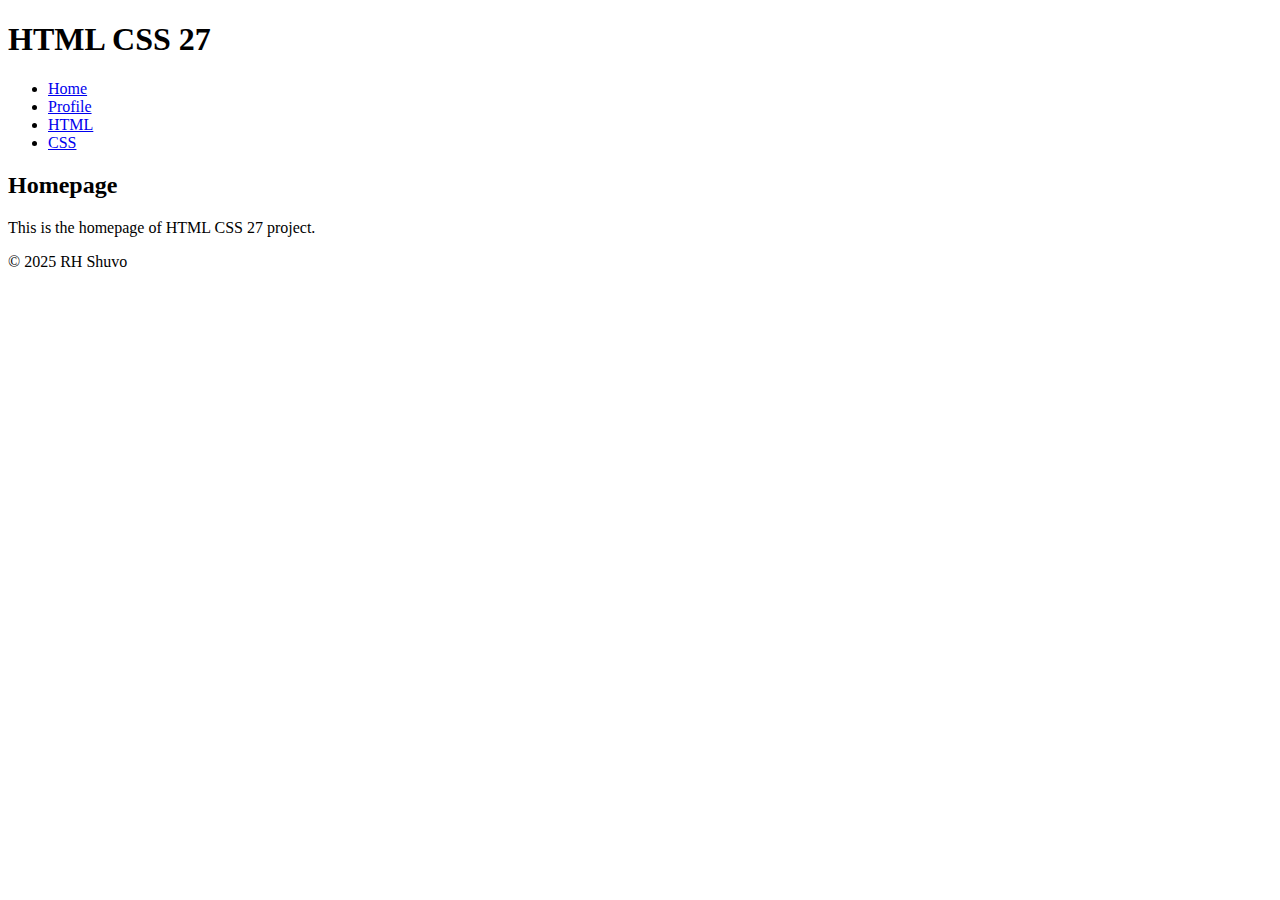
<file: index.html>
<!DOCTYPE html>
<html lang="en">
  <head>
    <meta charset="UTF-8" />
    <meta name="viewport" content="width=device-width, initial-scale=1.0" />
    <title>Homepage - 27</title>
    <link rel="icon" type="images/jpg" href="images/27.jpg" />
  </head>

  <body>
    <header>
      <h1>HTML CSS 27</h1>
      <nav>
        <ul>
          <li>
            <a href="index.html">Home</a>
          </li>
          <li>
            <a href="Profile.html">Profile</a>
          </li>
          <li>
            <a href="HTML.html">HTML</a>
          </li>
          <li>
            <a href="CSS.html">CSS</a>
          </li>
        </ul>
      </nav>
    </header>

    <main>
      <h2>Homepage</h2>
      <p>This is the homepage of HTML CSS 27 project.</p>
    </main>

    <footer>
      <p>&copy; 2025 RH Shuvo</p>
    </footer>
  </body>
</html>
</file>
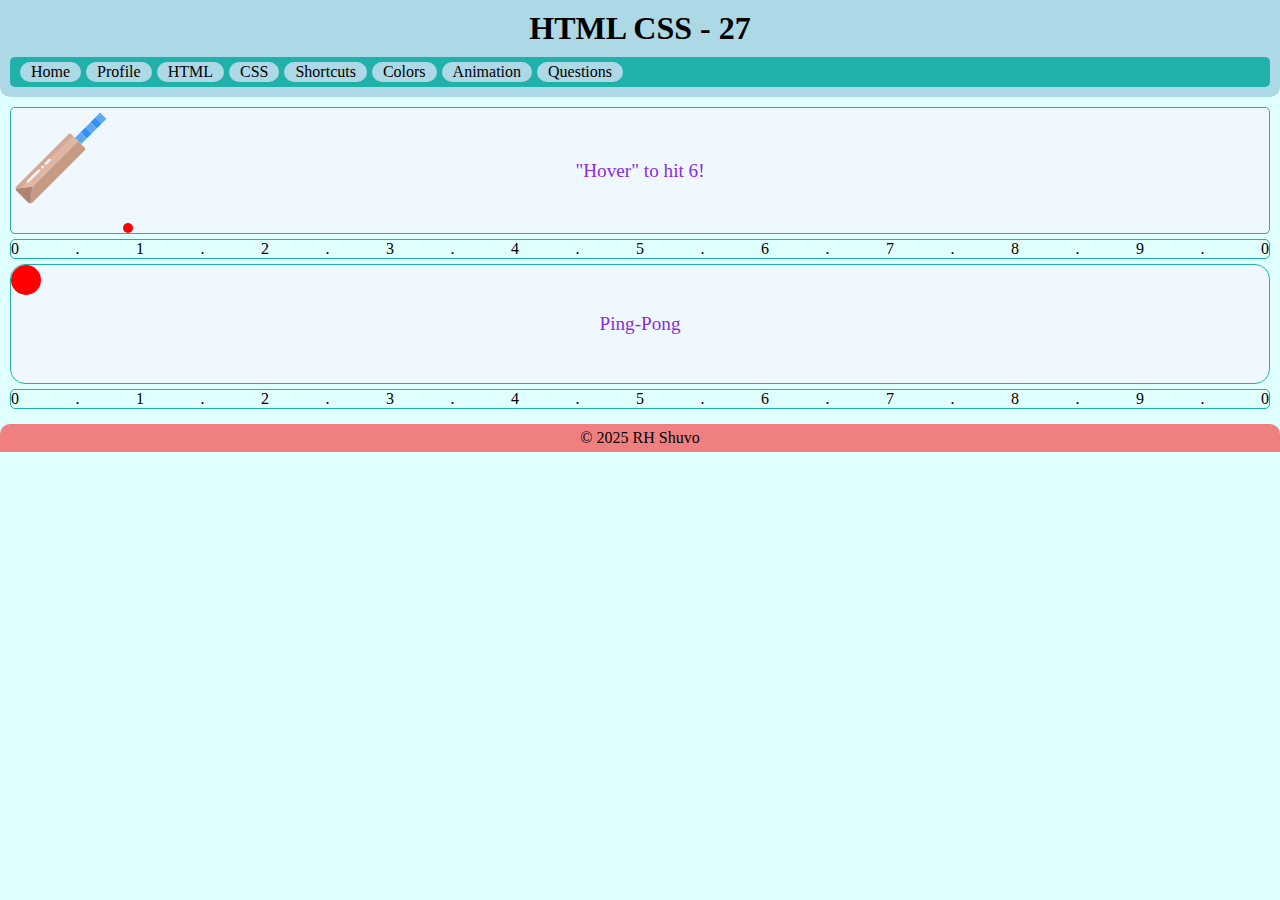
<file: animation.html>
<!DOCTYPE html>
<html lang="en">
  <head>
    <meta charset="UTF-8" />
    <meta name="viewport" content="width=device-width, initial-scale=1.0" />
    <title>Animation - 27</title>
    <link rel="icon" type="images/png" href="images/27.png">
    <link rel="stylesheet" href="styles/style.css" />
    <link rel="stylesheet" href="styles/animation-style.css" />
  </head>

  <body>

    <!-- Header Content -->
    <header>
      <h1>HTML CSS - 27</h1>
      <nav>
        <ul>
          <li>
            <a href="index.html">Home</a>
          </li>
          <li>
            <a href="Profile.html">Profile</a>
          </li>
          <li>
            <a href="HTML.html">HTML</a>
          </li>
          <li>
            <a href="CSS.html">CSS</a>
          </li>
          <li>
            <a href="Shortcuts.html">Shortcuts</a>
          </li>
          <li>
            <a href="Colors.html">Colors</a>
          </li>
          <li>
            <a href="animation.html">Animation</a>
          </li>
          <li>
            <a href="Questions.html">Questions</a>
          </li>
        </ul>
      </nav>
    </header>

    <!-- Main Content -->
    <main class="animation-page">

      <!-- Cricket -->
      <section class="cricket-field">
        <p class="text">"Hover" to hit 6!</p>
        <div class="bat">
          <img src="images/bat.png" alt="picture of a Bat" />
        </div>
        <div class="ball"></div>
      </section>

      <!-- Scale -->
      <section class="scale">
        <div class="scale-no">0</div>
        <div class="scale-no">.</div>
        <div class="scale-no">1</div>
        <div class="scale-no">.</div>
        <div class="scale-no">2</div>
        <div class="scale-no">.</div>
        <div class="scale-no">3</div>
        <div class="scale-no">.</div>
        <div class="scale-no">4</div>
        <div class="scale-no">.</div>
        <div class="scale-no">5</div>
        <div class="scale-no">.</div>
        <div class="scale-no">6</div>
        <div class="scale-no">.</div>
        <div class="scale-no">7</div>
        <div class="scale-no">.</div>
        <div class="scale-no">8</div>
        <div class="scale-no">.</div>
        <div class="scale-no">9</div>
        <div class="scale-no">.</div>
        <div class="scale-no">0</div>
        
      </section>

      <!-- Bounce -->
      <section class="bounce-stage">
        <p class="text">Ping-Pong</p>
        <div class="bounce-ball"></div>
      </section>

      <!-- Scale -->
      <section class="scale">
        <div class="scale-no">0</div>
        <div class="scale-no">.</div>
        <div class="scale-no">1</div>
        <div class="scale-no">.</div>
        <div class="scale-no">2</div>
        <div class="scale-no">.</div>
        <div class="scale-no">3</div>
        <div class="scale-no">.</div>
        <div class="scale-no">4</div>
        <div class="scale-no">.</div>
        <div class="scale-no">5</div>
        <div class="scale-no">.</div>
        <div class="scale-no">6</div>
        <div class="scale-no">.</div>
        <div class="scale-no">7</div>
        <div class="scale-no">.</div>
        <div class="scale-no">8</div>
        <div class="scale-no">.</div>
        <div class="scale-no">9</div>
        <div class="scale-no">.</div>
        <div class="scale-no">0</div>
        
      </section>

    </main>

    <!-- Footer Content -->
    <footer>
      <p>&copy; 2025 RH Shuvo</p>
    </footer>

  </body>
</html>
</file>
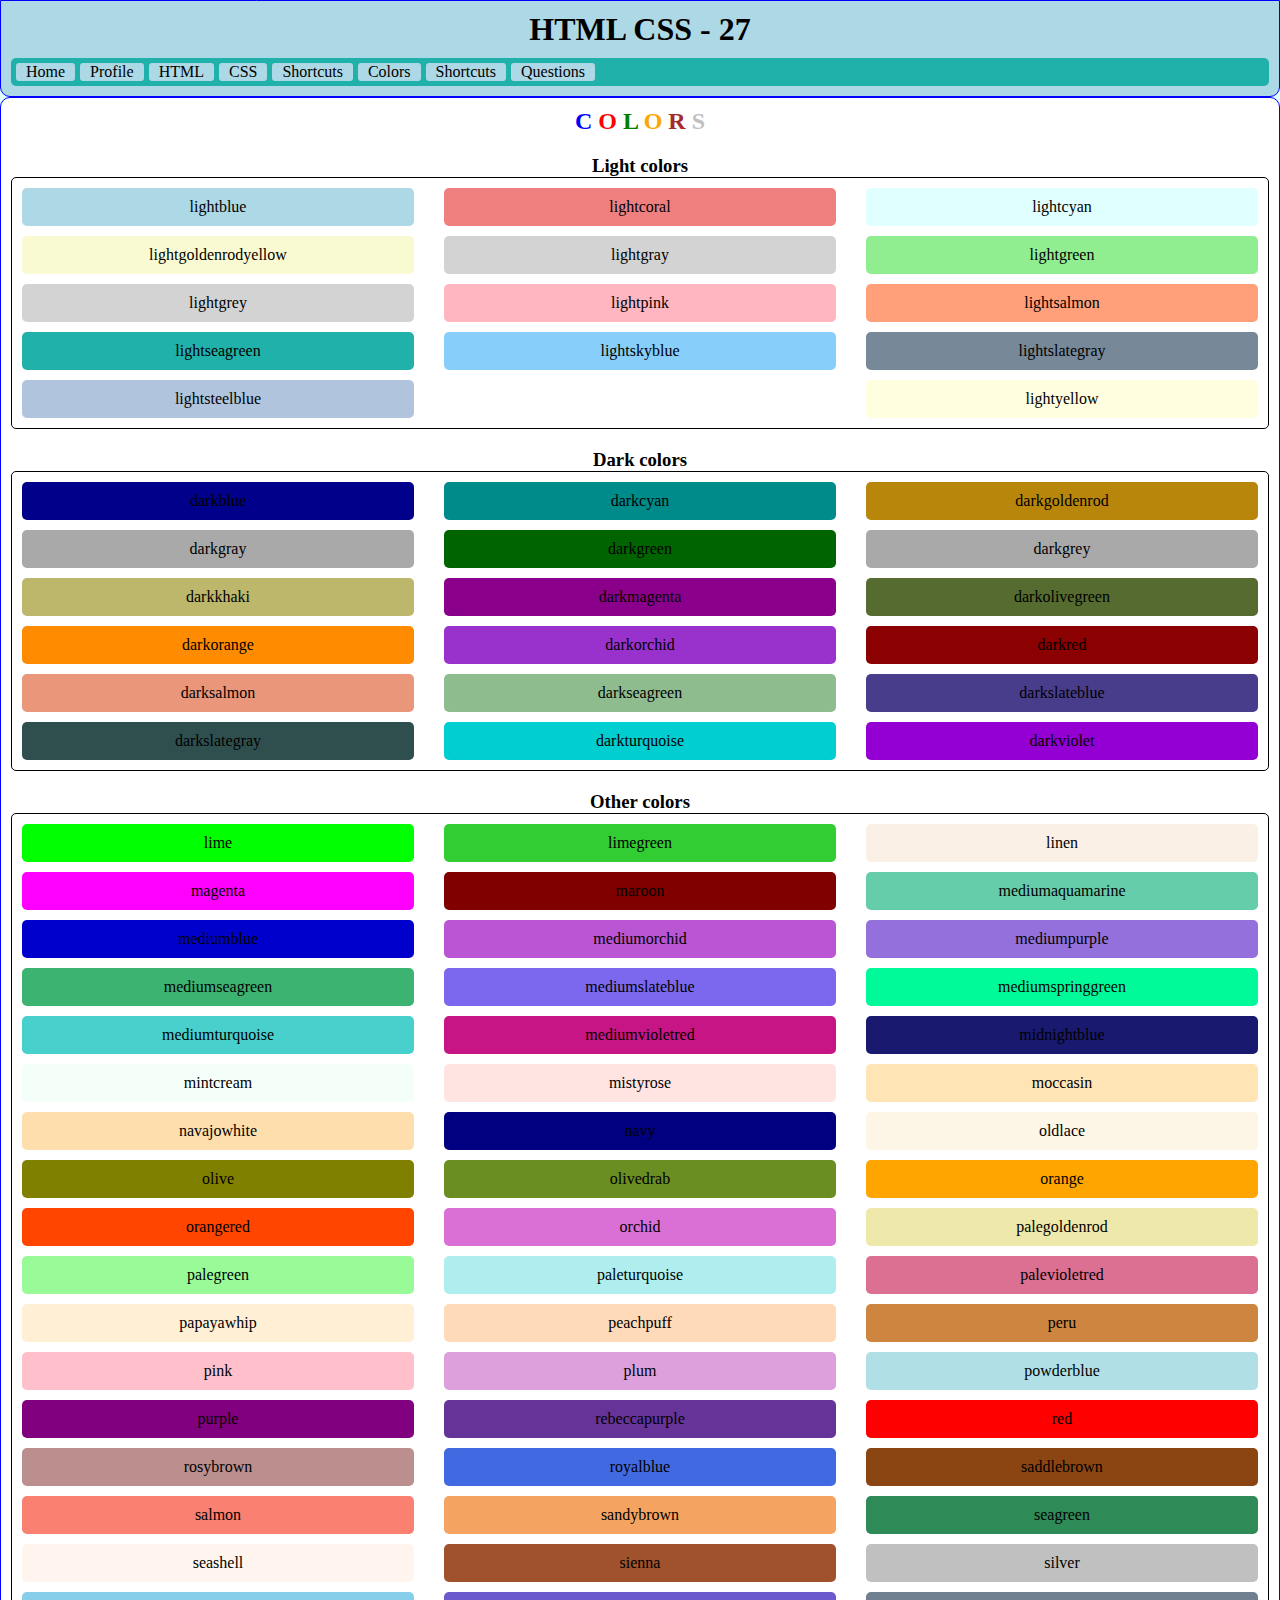
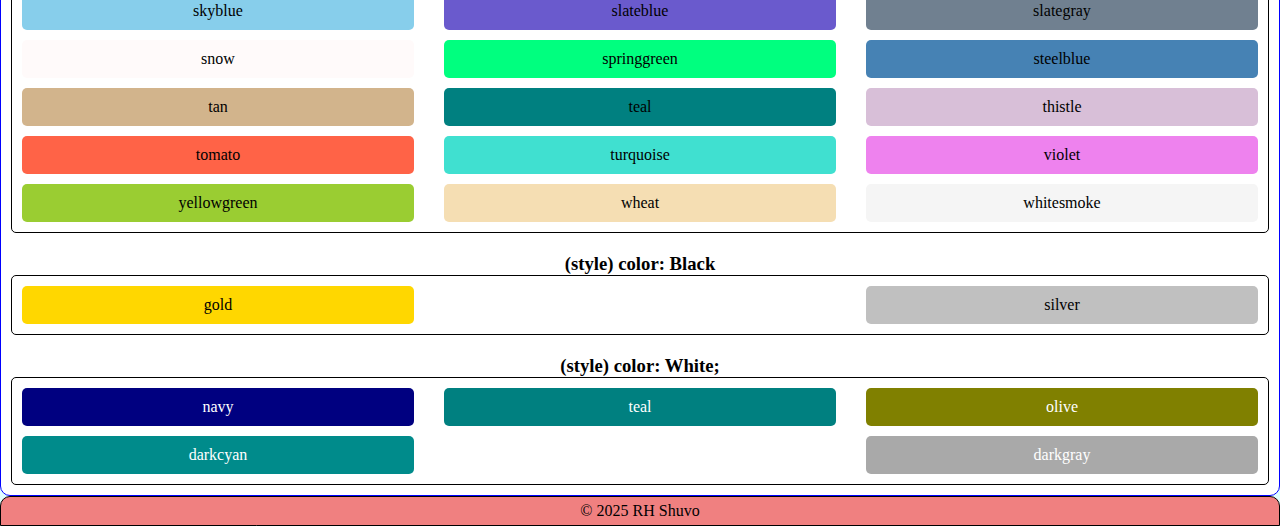
<file: Colors.html>
<!DOCTYPE html>
<html lang="en">
  <head>
    <meta charset="UTF-8" />
    <meta name="viewport" content="width=device-width, initial-scale=1.0" />
    <title>Colors - 27</title>
    <link rel="icon" type="images/png" href="images/27.png" />
    <link rel="stylesheet" href="style.css" />
  </head>

  <body>

    <!-- Header Content -->

    <header>
      <h1>HTML CSS - 27</h1>
      <nav>
        <ul>
          <li>
            <a href="index.html">Home</a>
          </li>
          <li>
            <a href="Profile.html">Profile</a>
          </li>
          <li>
            <a href="HTML.html">HTML</a>
          </li>
          <li>
            <a href="CSS.html">CSS</a>
          </li>
          <li>
            <a href="Shortcuts.html">Shortcuts</a>
          </li>
          <li>
            <a href="Colors.html">Colors</a>
          </li>
          <li>
            <a href="Shortcuts.html">Shortcuts</a>
          </li>
          <li>
            <a href="Questions.html">Questions</a>
          </li>
        </ul>
      </nav>
    </header>

    <!-- Main Content -->

    <main class="color-page">
      <h2>
        <span class="C">C</span>
        <span class="O">O</span>
        <span class="L">L</span>
        <span class="o">O</span>
        <span class="R">R</span>
        <span class="S">S</span>
      </h2>

      <section class="color-section">
        <h3>Light colors</h3>
        <ul class="color-list">
          <li style="background-color: lightblue">lightblue</li>
          <li style="background-color: lightcoral">lightcoral</li>
          <li style="background-color: lightcyan">lightcyan</li>
          <li style="background-color: lightgoldenrodyellow">
            lightgoldenrodyellow
          </li>
          <li style="background-color: lightgray">lightgray</li>
          <li style="background-color: lightgreen">lightgreen</li>
          <li style="background-color: lightgrey">lightgrey</li>
          <li style="background-color: lightpink">lightpink</li>
          <li style="background-color: lightsalmon">lightsalmon</li>
          <li style="background-color: lightseagreen">lightseagreen</li>
          <li style="background-color: lightskyblue">lightskyblue</li>
          <li style="background-color: lightslategray">lightslategray</li>
          <li style="background-color: lightsteelblue">lightsteelblue</li>
          <li style="background-color: lightyellow">lightyellow</li>
        </ul>
      </section>

      <section class="color-section">
        <h3>Dark colors</h3>
        <ul class="color-list">
          <li style="background-color: darkblue">darkblue</li>
          <li style="background-color: darkcyan">darkcyan</li>
          <li style="background-color: darkgoldenrod">darkgoldenrod</li>
          <li style="background-color: darkgray">darkgray</li>
          <li style="background-color: darkgreen">darkgreen</li>
          <li style="background-color: darkgrey">darkgrey</li>
          <li style="background-color: darkkhaki">darkkhaki</li>
          <li style="background-color: darkmagenta">darkmagenta</li>
          <li style="background-color: darkolivegreen">darkolivegreen</li>
          <li style="background-color: darkorange">darkorange</li>
          <li style="background-color: darkorchid">darkorchid</li>
          <li style="background-color: darkred">darkred</li>
          <li style="background-color: darksalmon">darksalmon</li>
          <li style="background-color: darkseagreen">darkseagreen</li>
          <li style="background-color: darkslateblue">darkslateblue</li>
          <li style="background-color: darkslategray">darkslategray</li>
          <li style="background-color: darkturquoise">darkturquoise</li>
          <li style="background-color: darkviolet">darkviolet</li>
        </ul>
      </section>

      <section class="color-section">
        <h3>Other colors</h3>
        <ul class="color-list">
          <li style="background-color: lime">lime</li>
          <li style="background-color: limegreen">limegreen</li>
          <li style="background-color: linen">linen</li>
          <li style="background-color: magenta">magenta</li>
          <li style="background-color: maroon">maroon</li>
          <li style="background-color: mediumaquamarine">mediumaquamarine</li>
          <li style="background-color: mediumblue">mediumblue</li>
          <li style="background-color: mediumorchid">mediumorchid</li>
          <li style="background-color: mediumpurple">mediumpurple</li>
          <li style="background-color: mediumseagreen">mediumseagreen</li>
          <li style="background-color: mediumslateblue">mediumslateblue</li>
          <li style="background-color: mediumspringgreen">mediumspringgreen</li>
          <li style="background-color: mediumturquoise">mediumturquoise</li>
          <li style="background-color: mediumvioletred">mediumvioletred</li>
          <li style="background-color: midnightblue">midnightblue</li>
          <li style="background-color: mintcream">mintcream</li>
          <li style="background-color: mistyrose">mistyrose</li>
          <li style="background-color: moccasin">moccasin</li>
          <li style="background-color: navajowhite">navajowhite</li>
          <li style="background-color: navy">navy</li>
          <li style="background-color: oldlace">oldlace</li>
          <li style="background-color: olive">olive</li>
          <li style="background-color: olivedrab">olivedrab</li>
          <li style="background-color: orange">orange</li>
          <li style="background-color: orangered">orangered</li>
          <li style="background-color: orchid">orchid</li>
          <li style="background-color: palegoldenrod">palegoldenrod</li>
          <li style="background-color: palegreen">palegreen</li>
          <li style="background-color: paleturquoise">paleturquoise</li>
          <li style="background-color: palevioletred">palevioletred</li>
          <li style="background-color: papayawhip">papayawhip</li>
          <li style="background-color: peachpuff">peachpuff</li>
          <li style="background-color: peru">peru</li>
          <li style="background-color: pink">pink</li>
          <li style="background-color: plum">plum</li>
          <li style="background-color: powderblue">powderblue</li>
          <li style="background-color: purple">purple</li>
          <li style="background-color: rebeccapurple">rebeccapurple</li>
          <li style="background-color: red">red</li>
          <li style="background-color: rosybrown">rosybrown</li>
          <li style="background-color: royalblue">royalblue</li>
          <li style="background-color: saddlebrown">saddlebrown</li>
          <li style="background-color: salmon">salmon</li>
          <li style="background-color: sandybrown">sandybrown</li>
          <li style="background-color: seagreen">seagreen</li>
          <li style="background-color: seashell">seashell</li>
          <li style="background-color: sienna">sienna</li>
          <li style="background-color: silver">silver</li>
          <li style="background-color: skyblue">skyblue</li>
          <li style="background-color: slateblue">slateblue</li>
          <li style="background-color: slategray">slategray</li>
          <li style="background-color: snow">snow</li>
          <li style="background-color: springgreen">springgreen</li>
          <li style="background-color: steelblue">steelblue</li>
          <li style="background-color: tan">tan</li>
          <li style="background-color: teal">teal</li>
          <li style="background-color: thistle">thistle</li>
          <li style="background-color: tomato">tomato</li>
          <li style="background-color: turquoise">turquoise</li>
          <li style="background-color: violet">violet</li>
          <li style="background-color: yellowgreen">yellowgreen</li>
          <li style="background-color: wheat">wheat</li>
          <li style="background-color: whitesmoke">whitesmoke</li>
        </ul>
      </section>

      <section class="color-section">
        <h3>(style) color: Black</h3>
        <ul class="color-list">
          <li style="background-color: gold; color: black">gold</li>
          <li style="background-color: silver; color: black">silver</li>
        </ul>
      </section>

      <section class="color-section">
        <h3>(style) color: White;</h3>
        <ul class="color-list">
          <li style="background-color: navy; color: white">navy</li>
          <li style="background-color: teal; color: white">teal</li>
          <li style="background-color: olive; color: white">olive</li>
          <li style="background-color: darkcyan; color: white">darkcyan</li>
          <li style="background-color: darkgray; color: white">darkgray</li>
        </ul>
      </section>
    </main>

    <!-- Footer Content -->

    <footer>
      <p>&copy; 2025 RH Shuvo</p>
    </footer>

  </body>
</html>
</file>
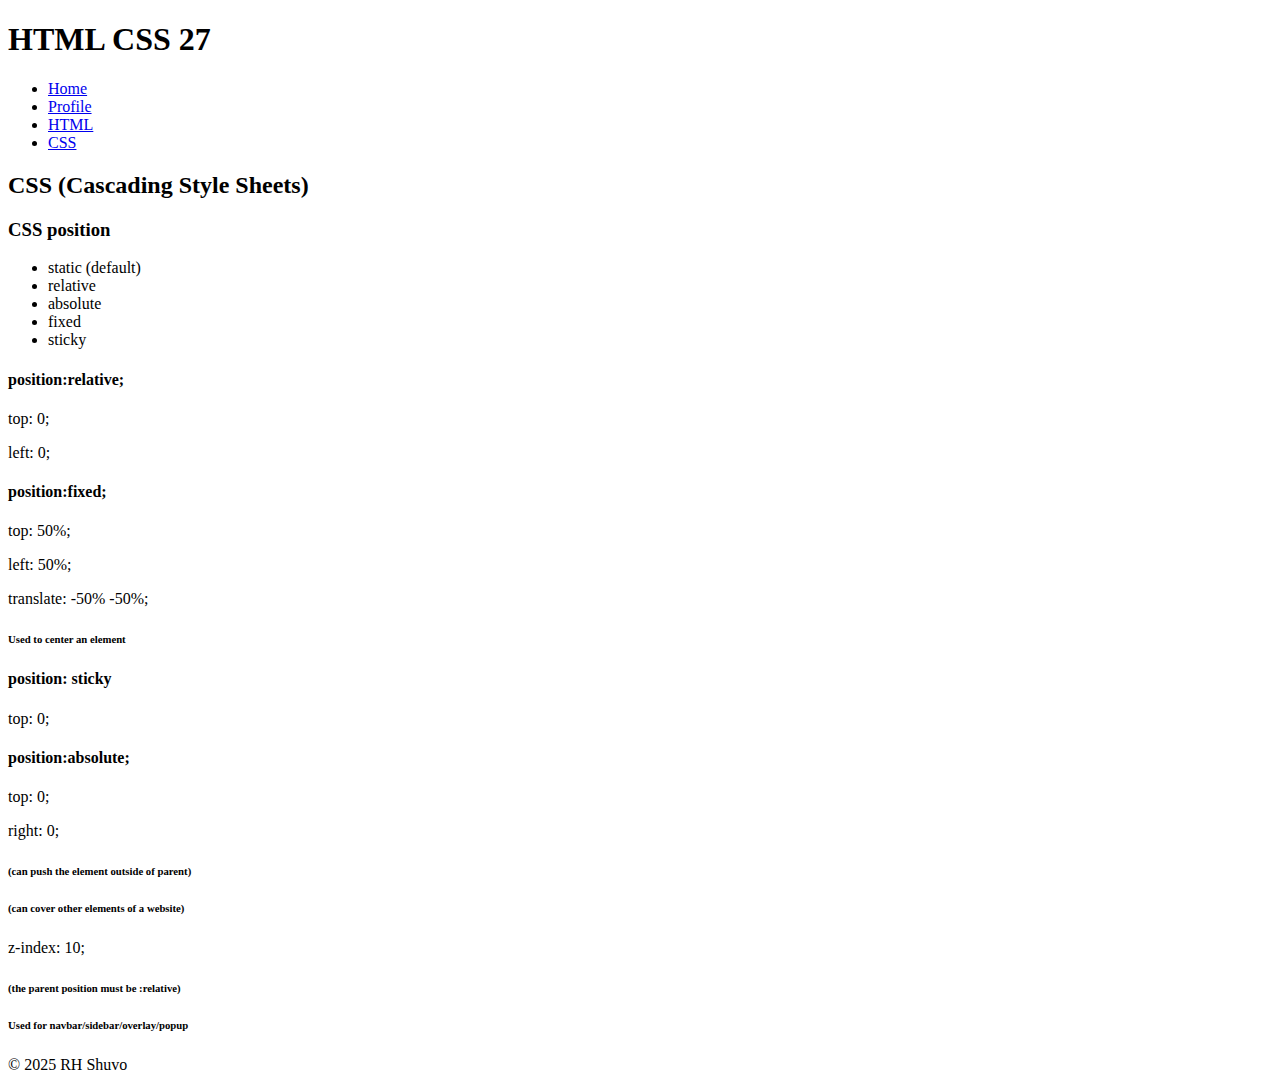
<file: CSS.html>
<!DOCTYPE html>
<html lang="en">
  <head>
    <meta charset="UTF-8" />
    <meta name="viewport" content="width=device-width, initial-scale=1.0" />
    <title>CSS - 27</title>
    <link rel="icon" type="images/jpg" href="images/27.jpg" />
  </head>

  <body>
    <header>
      <h1>HTML CSS 27</h1>
      <nav>
        <ul>
          <li>
            <a href="index.html">Home</a>
          </li>
          <li>
            <a href="Profile.html">Profile</a>
          </li>
          <li>
            <a href="HTML.html">HTML</a>
          </li>
          <li>
            <a href="CSS.html">CSS</a>
          </li>
        </ul>
      </nav>
    </header>

    <main>
      <h2>CSS (Cascading Style Sheets)</h2>
      <h3>CSS position</h3>
      <ul>
        <li>static (default)</li>
        <li>relative</li>
        <li>absolute</li>
        <li>fixed</li>
        <li>sticky</li>
      </ul>

      <h4>position:relative;</h4>
      <p>top: 0;</p>
      <p>left: 0;</p>

      <h4>position:fixed;</h4>
      <p>top: 50%;</p>
      <p>left: 50%;</p>
      <p>translate: -50% -50%;</p>
      <h6>Used to center an element</h6>

      <h4>position: sticky</h4>
      <p>top: 0;</p>

      <h4>position:absolute;</h4>
      <p>top: 0;</p>
      <p>right: 0;</p>
      <h6>(can push the element outside of parent)</h6>
      <h6>(can cover other elements of a website)</h6>
      <p>z-index: 10;</p>
      <h6>(the parent position must be :relative)</h6>
      <h6>Used for navbar/sidebar/overlay/popup</h6>
    </main>

    <footer>
      <p>&copy; 2025 RH Shuvo</p>
    </footer>
  </body>
</html>
</file>
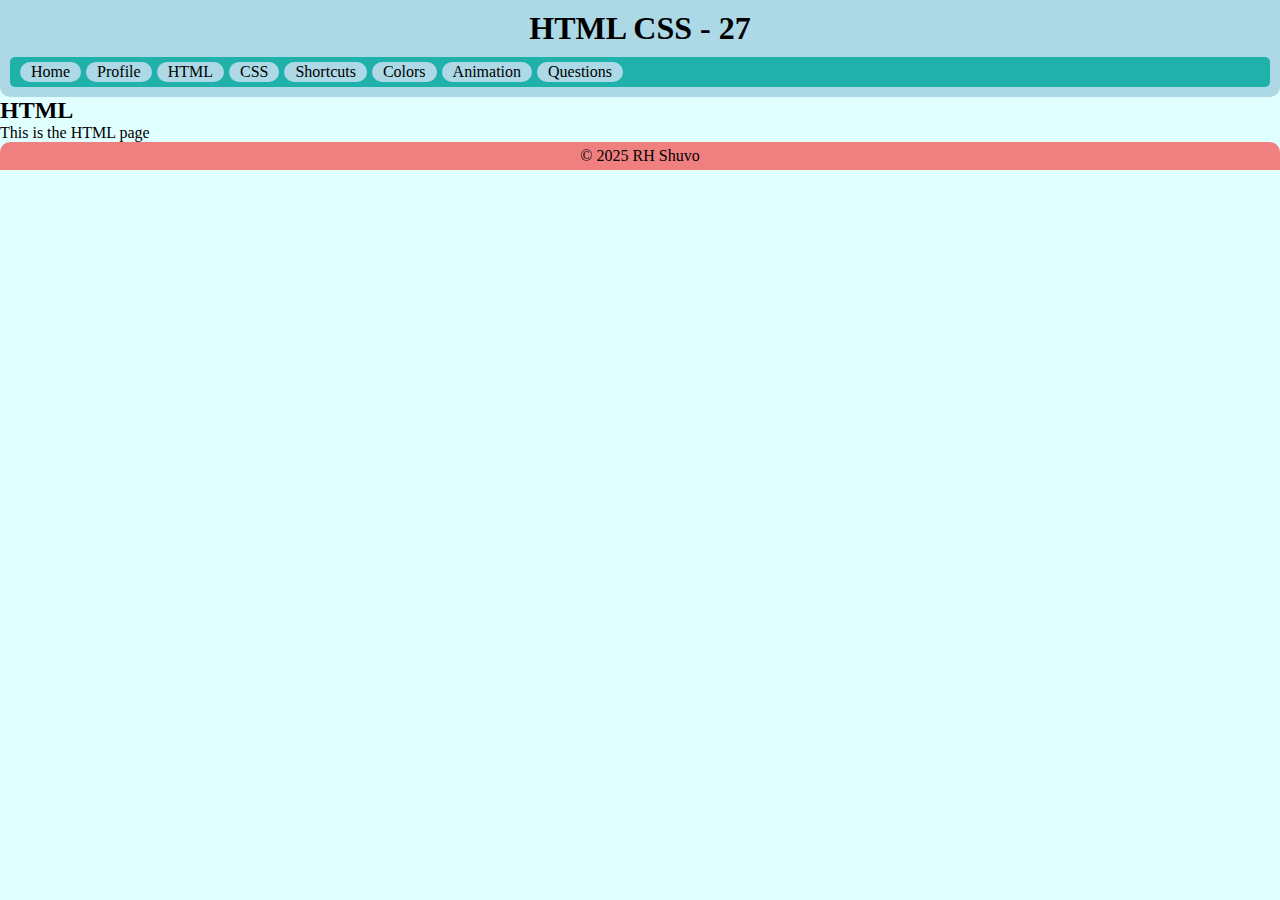
<file: HTML.html>
<!DOCTYPE html>
<html lang="en">
  <head>
    <meta charset="UTF-8" />
    <meta name="viewport" content="width=device-width, initial-scale=1.0" />
    <title>HTML - 27</title>
    <link rel="icon" type="images/png" href="images/27.png" />
    <link rel="stylesheet" href="styles/style.css" />
  </head>

  <body>

    <!-- Header Content -->
     
    <header>
      <h1>HTML CSS - 27</h1>
      <nav>
        <ul>
          <li>
            <a href="index.html">Home</a>
          </li>
          <li>
            <a href="Profile.html">Profile</a>
          </li>
          <li>
            <a href="HTML.html">HTML</a>
          </li>
          <li>
            <a href="CSS.html">CSS</a>
          </li>
          <li>
            <a href="Shortcuts.html">Shortcuts</a>
          </li>
          <li>
            <a href="Colors.html">Colors</a>
          </li>
          <li>
            <a href="animation.html">Animation</a>
          </li>
          <li>
            <a href="Questions.html">Questions</a>
          </li>
        </ul>
      </nav>
    </header>

    <!-- Main Content -->
     
    <main class="html-page">
      <div>
        <h2>HTML</h2>
        <p>This is the HTML page</p>
      </div>
    </main>

    <!-- Footer Content -->

    <footer>
      <p>&copy; 2025 RH Shuvo</p>
    </footer>

  </body>
</html>
</file>
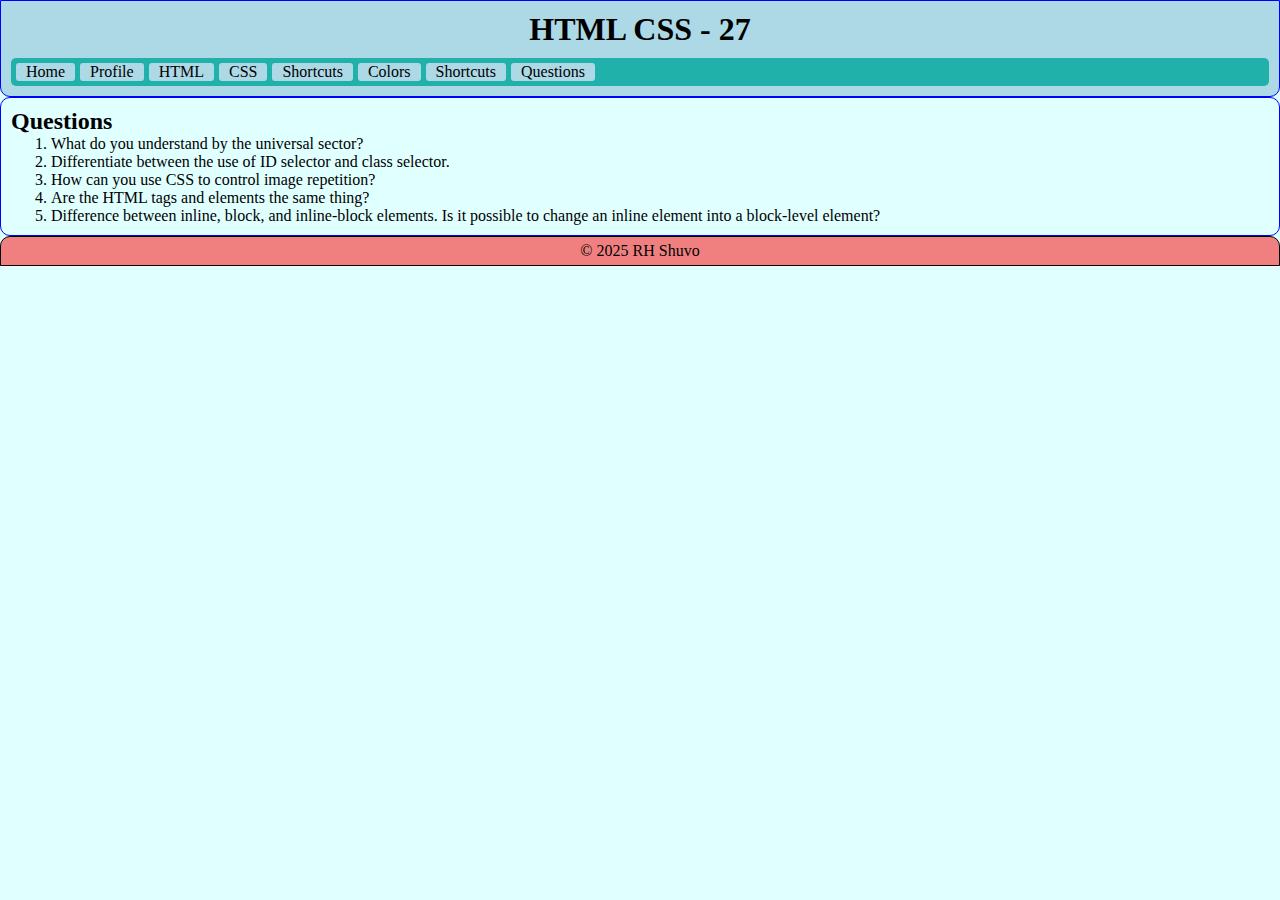
<file: Questions.html>
<!DOCTYPE html>
<html lang="en">
  <head>
    <meta charset="UTF-8" />
    <meta name="viewport" content="width=device-width, initial-scale=1.0" />
    <title>Questions - 27</title>
    <link rel="icon" type="images/png" href="images/27.png">
    <link rel="stylesheet" href="style.css" />
  </head>

  <body>

    <!-- Header Content -->

    <header>
      <h1>HTML CSS - 27</h1>
      <nav>
        <ul>
          <li>
            <a href="index.html">Home</a>
          </li>
          <li>
            <a href="Profile.html">Profile</a>
          </li>
          <li>
            <a href="HTML.html">HTML</a>
          </li>
          <li>
            <a href="CSS.html">CSS</a>
          </li>
          <li>
            <a href="Shortcuts.html">Shortcuts</a>
          </li>
          <li>
            <a href="Colors.html">Colors</a>
          </li>
          <li>
            <a href="Shortcuts.html">Shortcuts</a>
          </li>
          <li>
            <a href="Questions.html">Questions</a>
          </li>
        </ul>
      </nav>
    </header>

    <!-- Main Content -->

    <main class="question-page">
        <div>
            <h2>Questions</h2>
            <ol type="1">
                <li>What do you understand by the universal sector?</li>
                <li>Differentiate between the use of ID selector and class selector.</li>
                <li>How can you use CSS to control image repetition?</li>
                <li>Are the HTML tags and elements the same thing?</li>
                <li>Difference between inline, block, and inline-block elements. Is it possible to change an inline element into a block-level element?</li>
            </ol>
        </div>

    </main>
    
    <!-- Footer Content -->
     
    <footer>
      <p>&copy; 2025 RH Shuvo</p>
    </footer>

  </body>
</html>
</file>
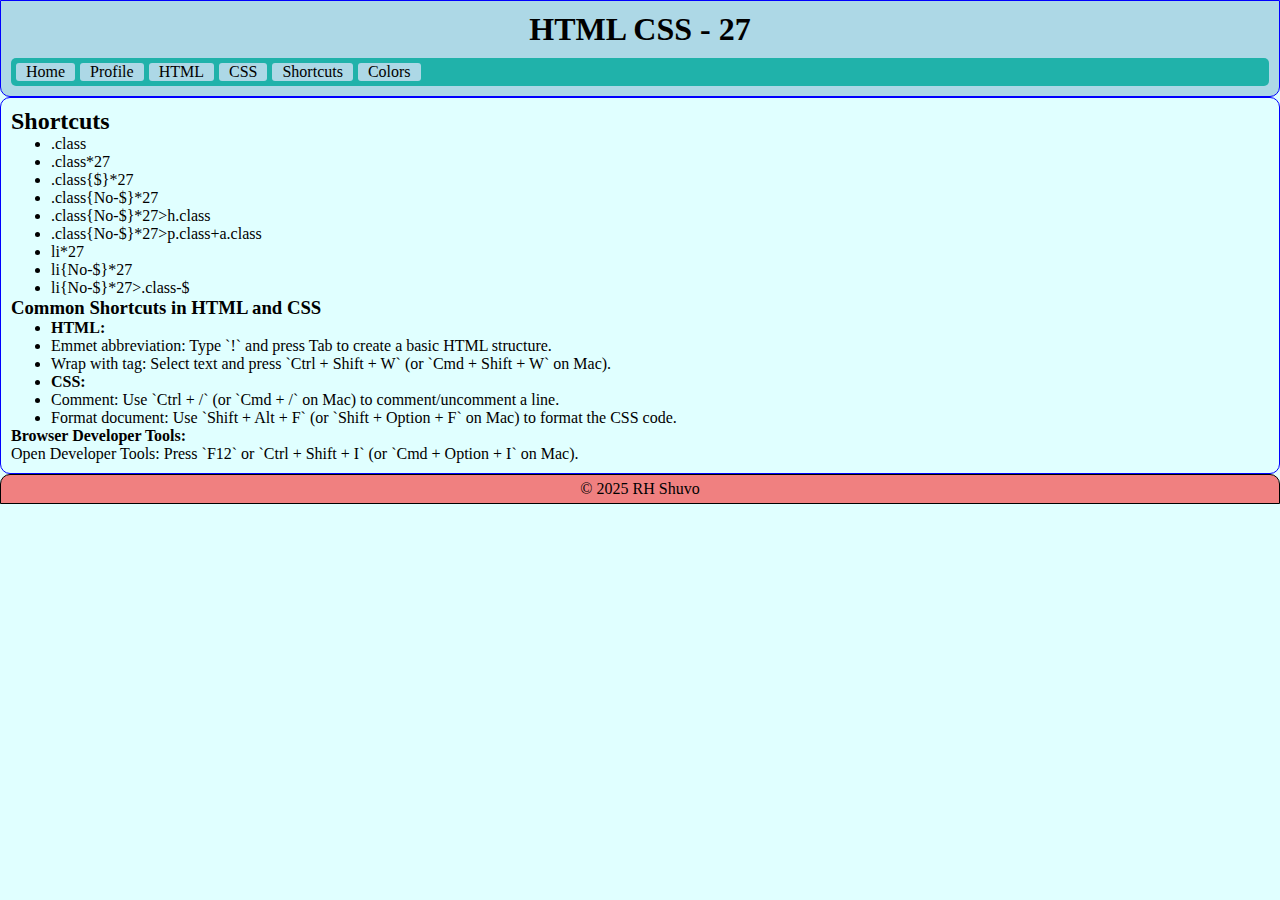
<file: Shortcuts.html>
<!DOCTYPE html>
<html lang="en">
  <head>
    <meta charset="UTF-8" />
    <meta name="viewport" content="width=device-width, initial-scale=1.0" />
    <title>Shortcuts - 27</title>
    <link rel="icon" type="images/png" href="images/27.png" />
    <link rel="stylesheet" href="style.css" />
  </head>

  <body>

    <!-- Header Content -->
     
    <header>
      <h1>HTML CSS - 27</h1>
      <nav>
        <ul>
          <li>
            <a href="index.html">Home</a>
          </li>
          <li>
            <a href="Profile.html">Profile</a>
          </li>
          <li>
            <a href="HTML.html">HTML</a>
          </li>
          <li>
            <a href="CSS.html">CSS</a>
          </li>
          <li>
            <a href="Shortcuts.html">Shortcuts</a>
          </li>
          <li>
            <a href="Colors.html">Colors</a>
          </li>
        </ul>
      </nav>
    </header>

    <!-- Main Content -->

    <main>
      <h2>Shortcuts</h2>
      <ul>
        <li>
          <p>.class</p>
        </li>
        <li>
          <p>.class*27</p>
        </li>
        <li>
          <p>.class{$}*27</p>
        </li>
        <li>
          <p>.class{No-$}*27</p>
        </li>
        <li>
            <p>.class{No-$}*27>h.class</p>
        </li>
        <li>
            <p>.class{No-$}*27>p.class+a.class</p>
        </li>
        <li>
          <p>li*27</p>
        </li>
        <li>
          <p>li{No-$}*27</p>
        </li>
        <li>
            <p>li{No-$}*27>.class-$</p>
        </li>
      </ul>

      <section>
        <h3>Common Shortcuts in HTML and CSS</h3>
        <ul>
          <li><strong>HTML:</strong></li>
          <li>
            Emmet abbreviation: Type `!` and press Tab to create a basic HTML
            structure.
          </li>
          <li>
            Wrap with tag: Select text and press `Ctrl + Shift + W` (or `Cmd +
            Shift + W` on Mac).
          </li>

          <li><strong>CSS:</strong></li>
          <li>
            Comment: Use `Ctrl + /` (or `Cmd + /` on Mac) to comment/uncomment a
            line.
          </li>
          <li>
            Format document: Use `Shift + Alt + F` (or `Shift + Option + F` on
            Mac) to format the CSS code.
          </li>
        </ul>

        <h4>Browser Developer Tools:</h4>
        <p>
          Open Developer Tools: Press `F12` or `Ctrl + Shift + I` (or `Cmd +
          Option + I` on Mac).
        </p>
      </section>
      
    </main>

    <footer>
      <p>&copy; 2025 RH Shuvo</p>
    </footer>
  </body>
</html>
</file>
<file: styles/style.css>
/* All */
* {
  margin: 0;
  /* padding: 0; */
  box-sizing: border-box;
}
body {
  background-color: lightcyan;
}

/* Header */
header {
  background-color: lightblue;
  border-radius: 0px 0px 10px 10px;
  padding: 10px 10px;
  text-align: center;
  position: sticky;
  top: 0;
  z-index: 1000;
}
nav ul {
  list-style-type: none;
  background-color: lightseagreen;
  border-radius: 5px;
  margin-top: 10px;
  padding: 5px 10px;
  display: flex;
  flex-wrap: wrap;
  gap: 5px;
  justify-content: flex-start;
}
nav ul li {
  background-color: lightblue;
  border-radius: 10px;
  cursor: pointer;
  padding: 1px;
}
nav ul li:hover {
  background-color: lightcoral;
  transition: background-color 0.1s ease, border-radius 0.1s ease;
}
nav ul li a {
  text-decoration: none;
  color: black;
  padding: 5px 10px;
}
nav ul li a:hover {
  color: white;
  transition: color 0.1s ease;
}

/* Footer */
footer {
  background-color: lightcoral;
  border-radius: 10px 10px 0px 0px;
  padding: 5px;
  text-align: center;
  width: 100%;
  z-index: 9999;
  position: relative;
}
</file>
<file: styles/animation-style.css>
/* Root Variables */
:root{
    /* Bounce */
    --bounce-ball-size: 30px;
}

/* Main */
.animation-page{
    margin: 0px;
    padding: 10px;
}

/* Text */
.text{
    position: absolute;
    left: 50%;
    top: 50%;
    transform: translate(-50%, -50%);
    color: blueviolet;
    font-size: 1.2rem;
}

/* Cricket */
.cricket-field{
    background-color: aliceblue;
    border: 1px solid lightseagreen;
    border-radius: 5px;
    padding-bottom: 25px;

    position: relative;
    overflow: hidden;
}
.bat{
    height: 100px;
    width: 100px;
    transition: transform 0.22s ease-in;
}
.ball{
    height: 10px;
    width: 10px;
    border-radius: 50%;
    background-color: red;

    position: absolute;
    top: calc(100% - 10px);
    left: 112px;

    transition: top 0.8s ease-out 0.3s, left 0.8s ease-out 0.3s;
}
.cricket-field:hover .bat{
    transform: rotate(-45deg);
    transform-origin: top right;
}
.cricket-field:hover .ball{
    top: 0;
    left: calc(100% - 10px);
}

/* Bounce */
@keyframes ping-pong {
    0%{
        top: 0%;
        left: 0%;
        transform: translate(0%, 0%);
    }
    25%{
        top: calc(100% - var(--bounce-ball-size));
        left: 25%;
        background-color: green;
        transform: translate(-50%, 0%);
    }
    50%{
        top: 0%;
        left: 50%;
        background-color: blue;
        transform: translate(-50%, 0%);
    }
    75%{
        top: calc(100% - var(--bounce-ball-size));
        left: 75%;
        background-color: orange;
        transform: translate(-50%, 0%);
    }
    100%{
        top: 0%;
        left: 100%;
        background-color: cyan;
        transform: translate(-100%, 0%);
    }
}
.bounce-stage{
    height: 120px;
    background-color: aliceblue;
    border: 1px solid lightseagreen;
    border-radius: calc(var(--bounce-ball-size) / 2);

    position: relative;
    overflow: hidden;
}
.bounce-ball{
    height: var(--bounce-ball-size);
    width: var(--bounce-ball-size);
    border-radius: 50%;
    background-color: red;

    position: absolute;
    animation: ping-pong 2s ease-in-out 0.2s infinite alternate;
    /* transform: translate(-50%, -50%); */
}

/* Scale */
.scale{
    margin: 5px auto;
    border: 1px solid lightseagreen;
    border-radius: 5px;
    display: flex;
    justify-content: space-between;
}
</file>
<file: style.css>
* {
  margin: 0;
  /* /padding: 0; */
  box-sizing: border-box;
}
body {
  background-color: lightcyan;
}

/* Header */
header {
  border: 1px solid blue;
  background-color: lightblue;
  border-radius: 0px 0px 10px 10px;
  padding: 10px 10px;
  text-align: center;
  position: sticky;
  top: 0;
}
nav ul {
  list-style-type: none;
  background-color: lightseagreen;
  border-radius: 5px;
  margin-top: 10px;
  padding: 5px 5px;
  display: flex;
  flex-wrap: wrap;
  justify-content: left;
  gap: 5px;
}
nav ul li {
  background-color: lightblue;
  border-radius: 3px;
  cursor: pointer;
}
nav ul li:hover {
  background-color: lightcoral;
  transition: background-color 0.1s ease, border-radius 0.1s ease;
}
nav ul li a {
  text-decoration: none;
  color: black;
  padding: 0px 10px;
}
nav ul li a:hover {
  color: white;
  transition: color 0.1s ease;
}

/* Main Body */
main {
  border: 1px solid blue;
  border-radius: 10px;
  padding: 10px;
}

/* Colors Page*/
.color-page {
  background-color: white;
  text-align: center;
}
.color-section {
  margin-top: 20px;
}
.color-list{
  border: 1px solid black;
  border-radius: 5px;
  list-style-type: none;
  padding: 10px;
  display: flex;
  flex-wrap: wrap;
  gap: 10px;
  justify-content: space-between;
}
.color-list li {
  border-radius: 5px;
  padding: 10px;
  width: calc(33.333% - 20px);
}
.C{
  color: blue;
}
.O{
  color: red;
}
.L{
  color: green;
}
.o{
  color: orange;
}
.R{
  color: brown;
}
.S{
  color: silver;
}


/* Footer */
footer {
  background-color: lightcoral;
  border-radius: 10px 10px 0px 0px;
  border: 1px solid black;
  padding: 5px;
  text-align: center;
  position: relative;
  bottom: 0;
  width: 100%;
}
</file>
